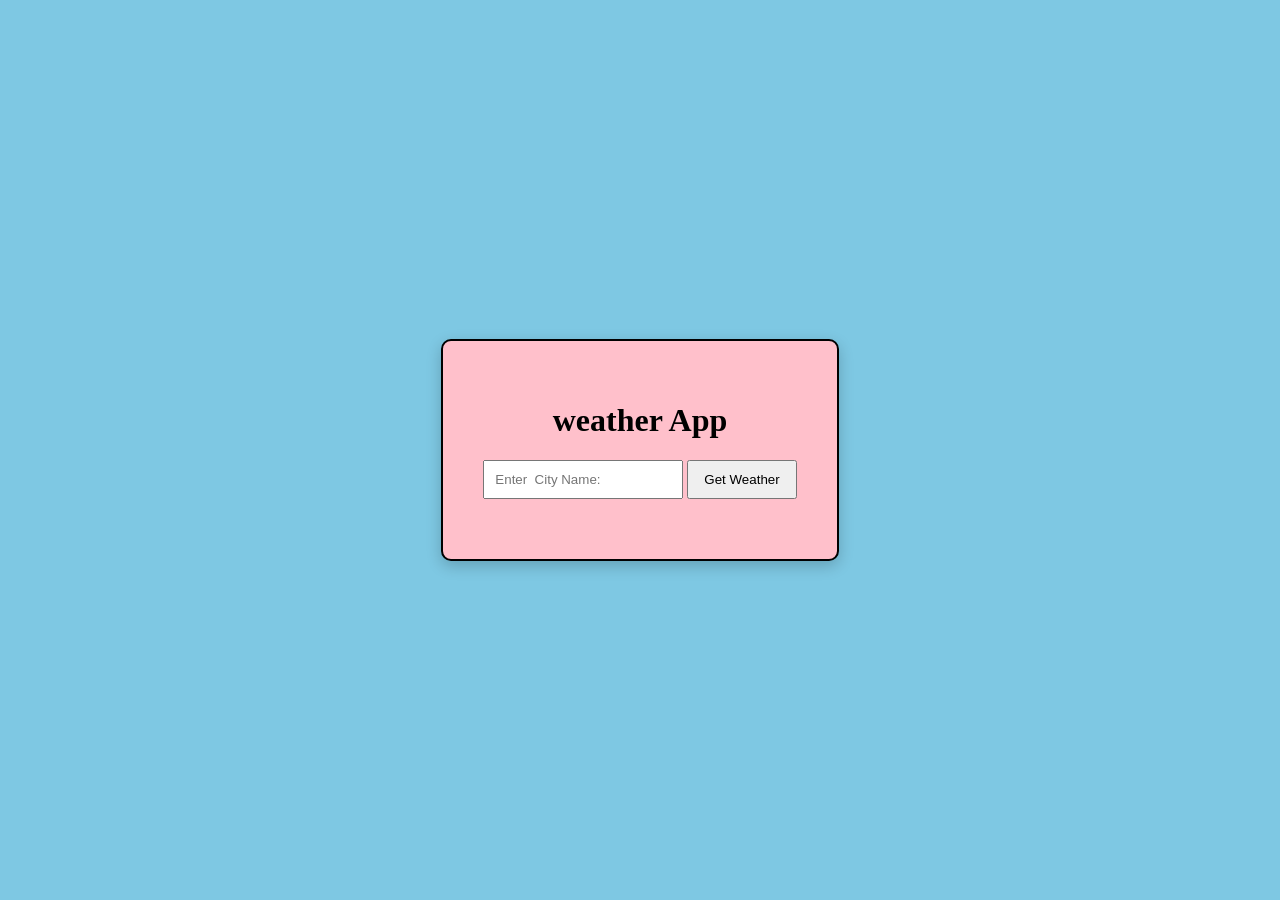
<file: index.html>
<html>
<head>
<meta name="viewport"
content="width=device-width,initial-scale=1.0">
<meta charset="UTF-8">
<title>Weather App</title>
<link rel="stylesheet" href="stylehs01.css">
</head>
<body>
<div class="container">
<h1>weather App</h1>
<input type="text" id="city" placeholder="Enter  City Name:">
<button onclick="getWeather()">Get Weather</button>
  <div id="loader" style="display:none;">Loading...</div>
<div id="result"></div>
</div>
<script src="scripths01.js"></script>
</body>
</html>
</file>
<file: stylehs01.css>
body{
font-family:"Times New Roman",Serif;
align-items:center;
justify-content:center;
height:100vh;
margin:0;
display:flex;
background-color:#7ec8e3;;
}
.container{
border:2px solid black;
padding:40px;
text-align:center;
background-color:pink;
border-radius:10px;
box-shadow:0px 5px 15px rgba(0,0,0,0.2);
}
input{
padding:10px;
width:200px;
}
.city{
text-transform:Uppercase;
color:green;
}
button{
padding:10px 15px;
cursor:pointer;
}
button:hover{
background-color:orange;
color:blue;
}
#result{
margin-top:20px;
font-size:18px;
}
#loader{
  margin-top:20px;
  font-size:18px;
  font-weight:bold;
  animation:blink 1s infinite;
}
@keyframes blink{
  0%{opacity:1;}
  50%{opacity:0.3;}
  100%{opacity:1;}
}
</file>
